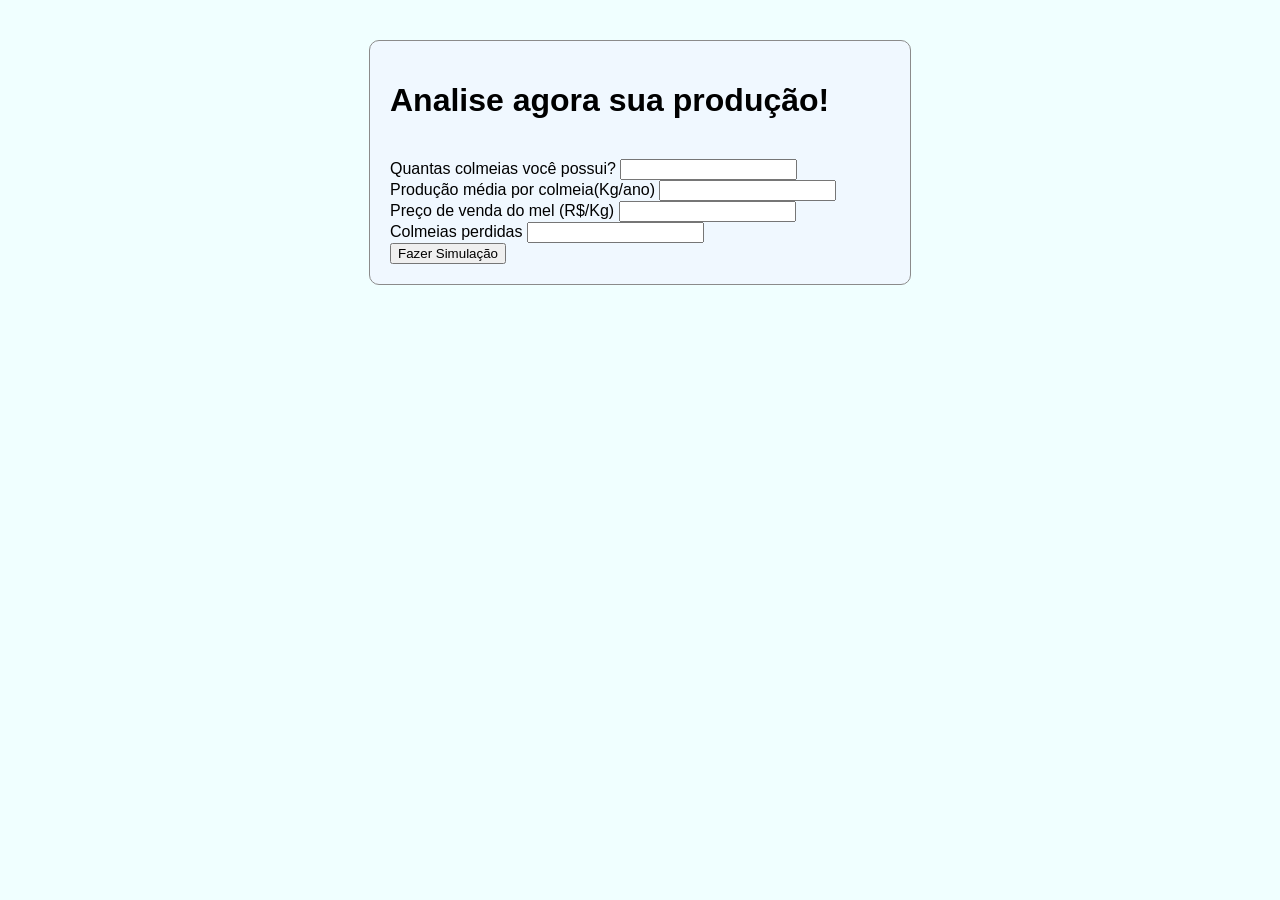
<file: Calculadoras Financeiras/Calculador (Hugo)/index.html>
<!DOCTYPE html>
<html lang="pt-br">
<head>
    <meta charset="UTF-8">
    <meta name="viewport" content="width=device-width, initial-scale=1.0">
    <title>Calculadora de impacto financeiro da colmeia</title>
    <link rel="stylesheet" href="style.css">
</head>
<body>
    <div class="painel"><h1>Analise agora sua produção!</h1><br>
    Quantas colmeias você possui? <input id="inp_colmeia"><br>
    Produção média por colmeia(Kg/ano) <input id="inp_prodmedia"><br>
    Preço de venda do mel (R$/Kg) <input type="text" id="inp_venda"><br>
    Colmeias perdidas <input type="text" id="inp_perda"><br>
    <button onclick="simular()">Fazer Simulação</button></div>
    
    <div id="divx"></div>
</body>
</html>

<script>
    function simular() {
        let erro = false;
        let colmeia = Number(inp_colmeia.value);
        let producao = Number(inp_prodmedia.value);
        let mel = Number(inp_venda.value);
        let perdida = Number(inp_perda.value);
       

        let producaototal = colmeia * producao;
        let faturamento = producaototal * mel;
        let percas = perdida * producao;
        let totalperda = percas * mel

        if (inp_colmeia.value.length == 0) {
            alert(`a quantidade de colmeias está vazia, por favor entre com algum valor!`);
            erro = true;
        }
        if (inp_prodmedia.value.length == 0) {
            alert(`a produção média está vazia, por favor entre com algum valor!`);
            erro = true;
        }
        if (inp_venda.value.length == 0) {
            alert(`o preço de venda está vazio, por favor entre com algum valor!`);
            erro = true;
        }

        if (erro == false) {
            let texto = `Com ${colmeia} colmeias, sua produção total estimada é de ${producaototal.toFixed(2)} Kg/Ano, gerando um faturamento estimado de R$${faturamento.toFixed(2)}.<br>
            `;
            if (perdida > 0) {
                texto += `Considerando a perda de ${perdida} colmeia(s), você deixaria de produzir ${percas.toFixed(2)}Kg, o que representa um prejuízo estimado de R$${totalperda.toFixed(2)}.`;
            }
            divx.innerHTML = texto;
        }
    }
</script>
</file>
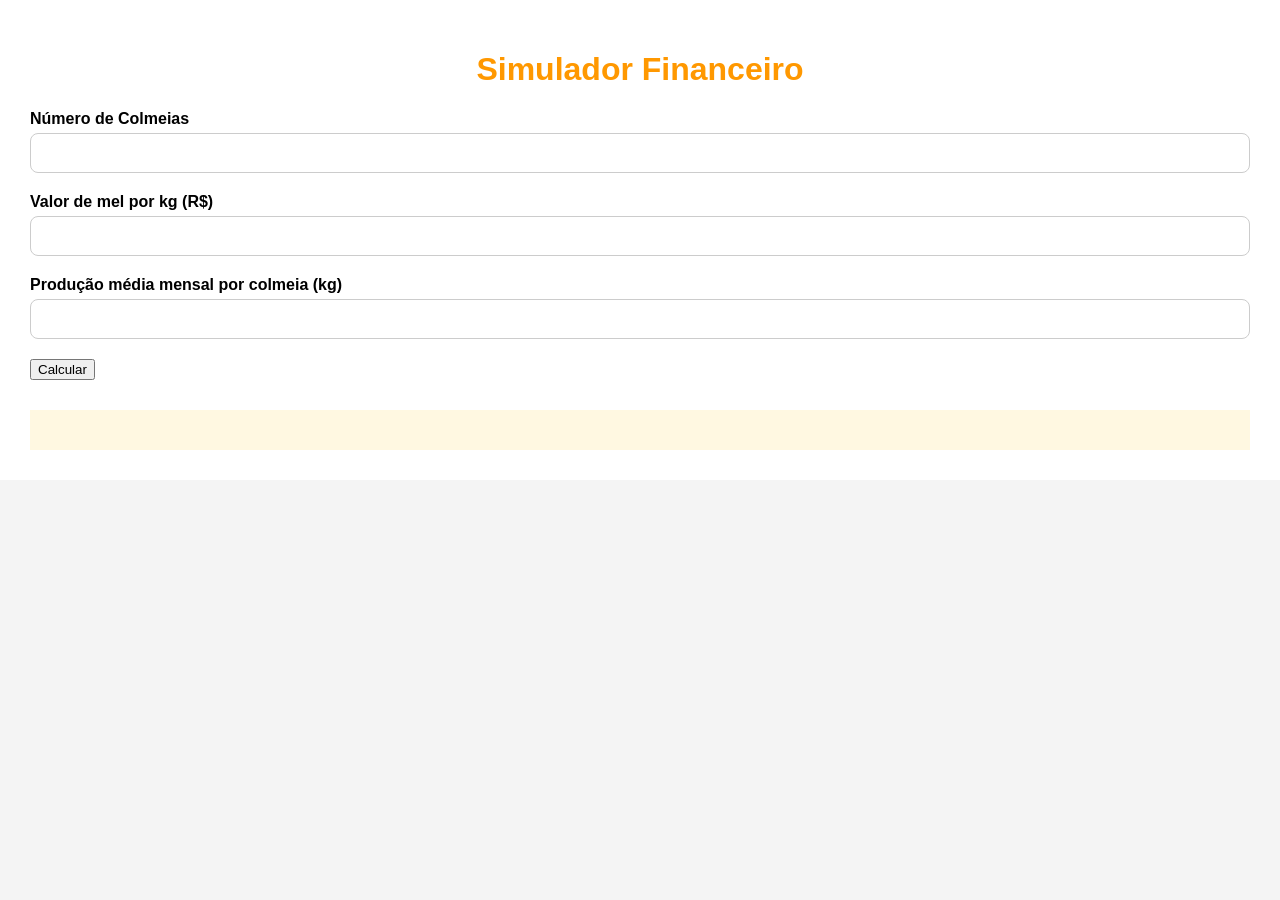
<file: calculadorafinanceira-Mirela/calculadora.html>
<!DOCTYPE html>
<html lang="pt-BR">
<head>
    <meta charset="UTF-8">
    <meta name="viewport" content="width=device-width, initial-scale=1.0">
    <title>Calculadora Financeira</title>

    <link rel="stylesheet" href="style.css">
</head>
<body>
    <div class="container">
    <h1>Simulador Financeiro</h1>
    <label>Número de Colmeias</label>
    <input type="number" id="ipt_colmeias">

    <label>Valor de mel por kg (R$)</label>
    <input type="number" id="ipt_valorkg">

    <label>Produção média mensal por colmeia (kg)</label>
    <input type="number" id="ipt_producao">

    <button onclick="calcular()">Calcular</button>

    <div id="resultado"></div>
    </div>

    <script src="script.js"></script>
</body>
</html>
</file>
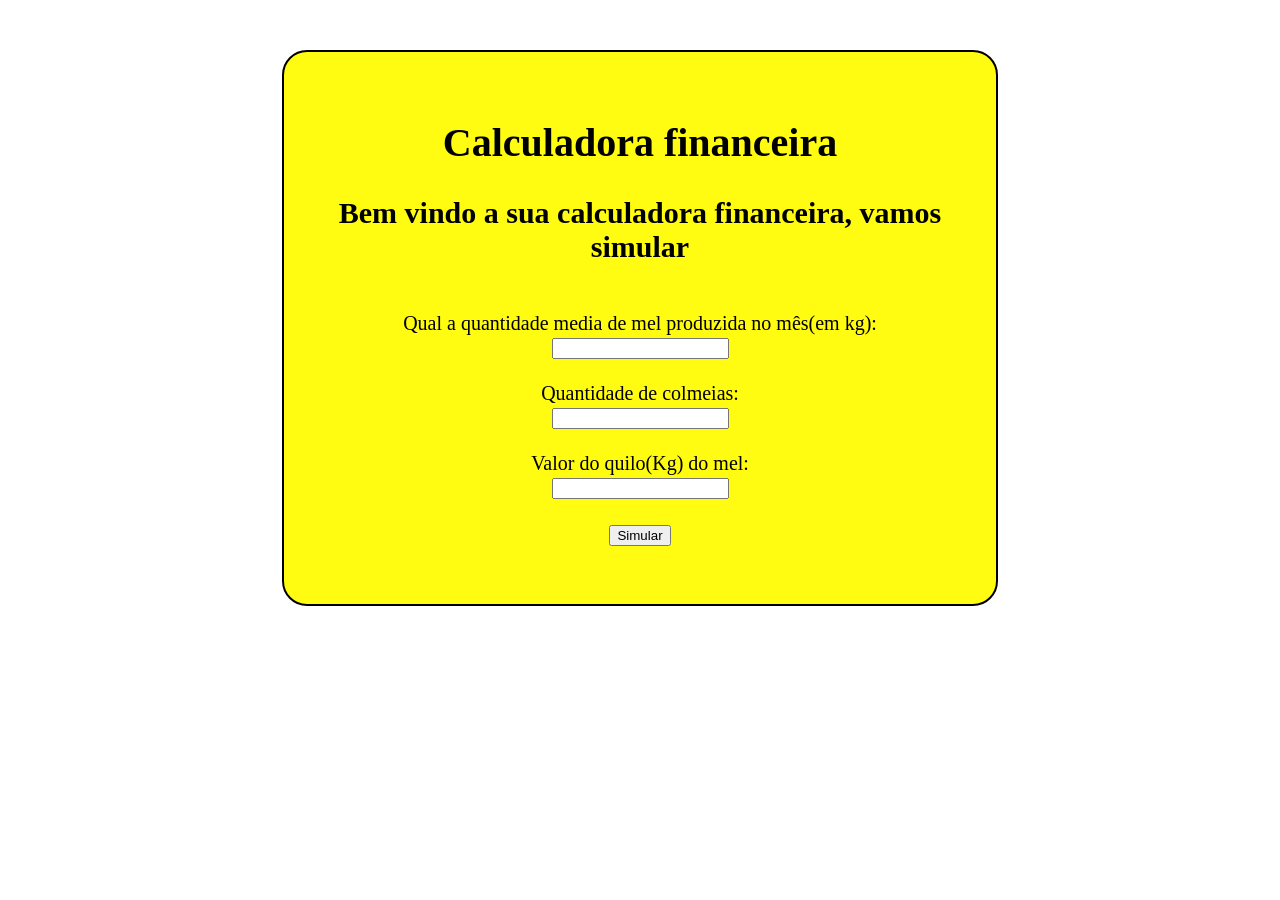
<file: Calculadoras Financeiras/Calculadora (Guilhermy)/calculadora_financeira.html>
<!DOCTYPE html>
<html lang="en">

<head>
    <meta charset="UTF-8">
    <meta name="viewport" content="width=device-width, initial-scale=1.0">
    <title>Calculadora Financeira</title>
    <link rel="stylesheet" href="style.css">
</head>

<body>
    <div class="principal">
        <div>
            <h1 class="titulo">Calculadora financeira</h1>
            <h3 class="subtitulo">Bem vindo a sua calculadora financeira, vamos simular</h3><br>
        </div>
        <div class="resultado">
            Qual a quantidade media de mel produzida no mês(em kg): <br><input type="text" id="ipt_mel"> <br><br>
            Quantidade de colmeias: <br><input type="text" id="ipt_colmeias"> <br><br>
            Valor do quilo(Kg) do mel: <br><input type="text" id="ipt_valor"> <br><br>
            <button class="botao" onclick="calcular()">Simular</button>
        </div> <br>
        <div id="div_exibir" class="resultado"></div>
    </div>
</body>
<script>

    function calcular() {
        let mel = Number(ipt_mel.value)
        let colmeias = Number(ipt_colmeias.value)
        let preco = Number(ipt_valor.value)

        let media_mel = mel / colmeias
        let renda_colmeia = media_mel * preco
        let renda_total = renda_colmeia * colmeias

        let perda_kg = media_mel * 0.3
        let perda_valor = perda_kg * preco
        let perda_total_reais = renda_total * 0.3
        let renda_final = renda_total - perda_total_reais

        let mensagem = `<b>Resultado final:</b><br>
        Média de mel produzida no mês por colmeia: <b style= "color:green;">${media_mel.toFixed(2)}kg</b> <br> 

        Renda por colmeia: <b style= "color:green;">R$${renda_colmeia.toFixed(2)}</b> <br>
        
        Renda total: <b style= "color:green;">R$${renda_total.toFixed(2)}</b> <br> 
    
        Em caso de enxameação teria uma perda de <b style= "color:red;">${perda_kg.toFixed(2)}kg</b> de mel por colmeia, <br> 

        em um valor de <b style= "color:red;">R$${perda_valor.toFixed(2)}</b> por colmeia, <br> 
    
        totalizando uma perda geral de <b style= "color:red;">R$${perda_total_reais.toFixed(2)}</b> 
        
        (Renda restante: <b>R$${renda_final.toFixed(2)}</b>)`

        if (ipt_mel.value.length == 0) {
            alert('Não foi inserido o total de mel. Insira novamente.')
        }

        else if (ipt_colmeias.value.length == 0) {
            alert('Não foi inserido o total de colmeias. Insira novamente.')
        }

        else if (ipt_valor.value.length == 0) {
            alert('Não foi inserido o valor do mel. Insira novamente.')
        }

        else if (mel <= 0) {
            alert('Valor inválido para a quantidade de mel. Insira novamente.')
        }

        else if (colmeias <= 0) {
            alert('Valor inválido para a quantidade de colmeias. Insira novamente.')
        }

        else if (preco <= 0) {
            alert('Valor inválido para o quilo do mel. Insira novamente.')
        }

        else {
            div_exibir.innerHTML = mensagem;
        }
    }
</script>

</html>
</file>
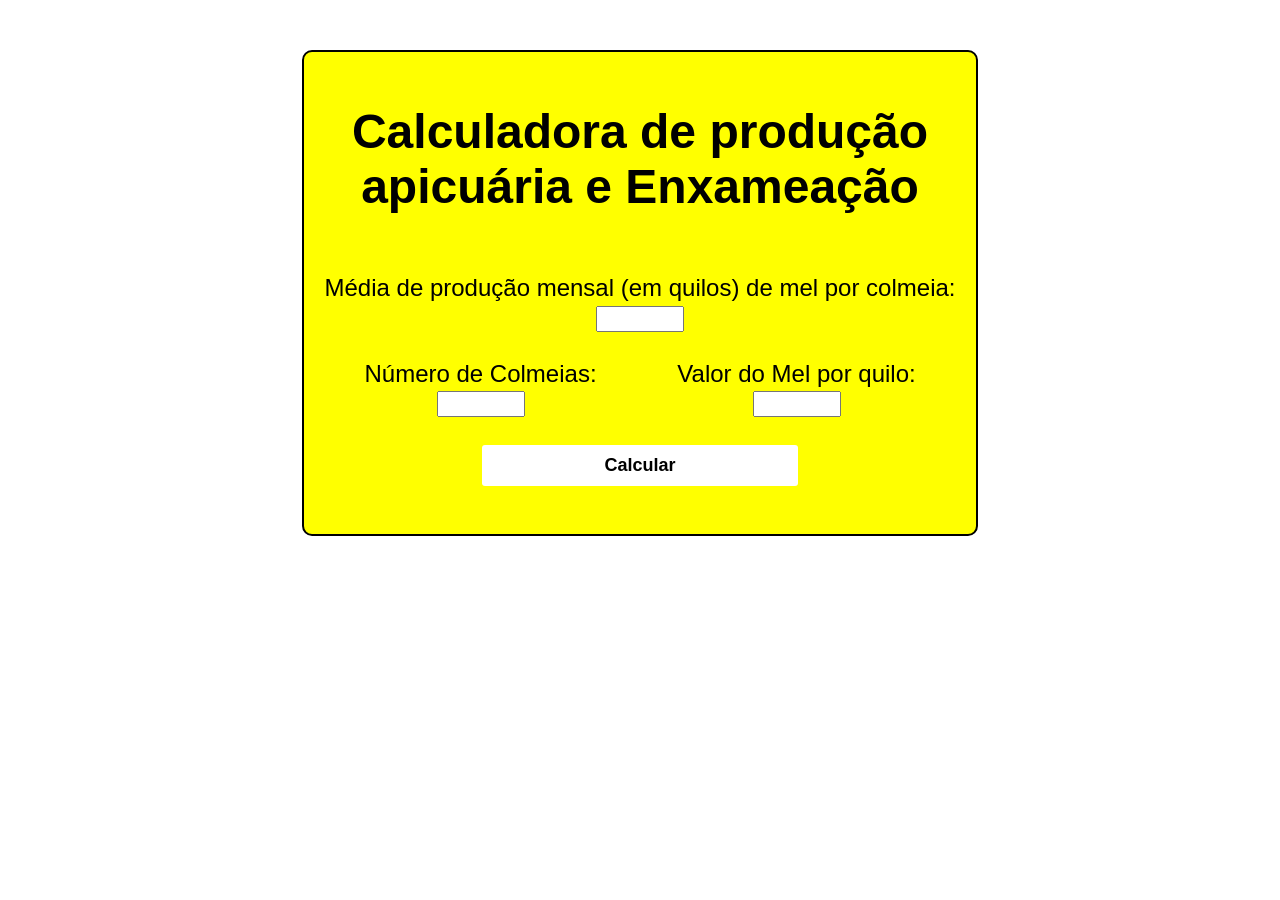
<file: Calculadoras Financeiras/Calculadora (Lucas)/Calculadora.html>
<!DOCTYPE html>
<html lang="en">
<head>
    <meta charset="UTF-8">
    <meta name="viewport" content="width=device-width, initial-scale=1.0">
    <title> Calculadora Financeira </title>
    <link rel="stylesheet" href="style.css">
</head>
<body>
    <div class="painel text">
        <h1> Calculadora de produção apicuária e Enxameação </h1><br>
        <div> Média de produção mensal (em quilos) de mel por colmeia: <input type="number" id="ipt_quilo" min="0"> </div> <br>
        <div class="row">
            <div> Número de Colmeias: <input type="number" id="ipt_colmeia" min="0"> </div> <br>
            <div> Valor do Mel por quilo: <input type="number" id="ipt_valor" min="0"> </div>
        </div> <br>
        <button onclick="calcular_valor()"> Calcular </button><br>
        <div class="msg" id="msg"></div>
    </div>
</body>
<script>
    function calcular_valor(){
        let erro = false;
        let mensagem = 'Os seguintes valores não podem ser vazios: ';
        let colmeia = Number(ipt_colmeia.value);
        let valor = Number(ipt_valor.value);
        let quilo = Number(ipt_quilo.value);
        let mel_total = Number(colmeia * quilo);
        let valor_total = ((mel_total)*valor).toFixed(2); // Renda mensal p/ colmeia atual

        // Valores no total após enxameação
        let mel_reduzido_min = Number(mel_total * 1.3).toFixed(2) // Renda Mínima adicional com a utilização do sistema (30%)
        let mel_reduzido_max = Number(mel_total * 1.7).toFixed(2) // Renda máxima adicional com a utilização do sistema (70%)
        let valor_aumentado_min = Number(mel_reduzido_min * valor).toFixed(2);  // Renda mensal com o nosso sistema (30%)
        let valor_aumentado_max = Number(mel_reduzido_max * valor).toFixed(2);  // Renda mensal com o nosso sistema (70%)

        // Valores perdidos no total, em caso de enxameação
        let mel_perdido_min = (mel_reduzido_min - mel_total).toFixed(2);
        let mel_perdido_max = (mel_reduzido_max - mel_total).toFixed(2);
        let valor_perdido_min = (valor_aumentado_min - valor_total).toFixed(2);
        let valor_perdido_max = (valor_aumentado_max - valor_total).toFixed(2);

        // Valores perdidos, por colmeia
        let mel_perdido_colmeia_min = (mel_perdido_min/colmeia).toFixed(2);
        let mel_perdido_colmeia_max = (mel_perdido_max/colmeia).toFixed(2);
        let valor_perdido_colmeia_min = (valor_perdido_min/colmeia).toFixed(2);
        let valor_perdido_colmeia_max = (valor_perdido_max/colmeia).toFixed(2);


        // Checagem de Valores dos Inputs. Checando se está preenchido e se é negativo.
        if (ipt_quilo.value.length == 0){
            erro = true
            mensagem += 'Produção Mensal, ';
        } 

        if (ipt_colmeia.value.length == 0){
            erro = true;
            mensagem += 'Número de Colmeias, ';
        } 
        
        if (ipt_valor.value.length == 0){
            erro = true;
            mensagem += 'Valor do Mel; '        
        }

        if (erro){
            alert(mensagem)
            msg.innerHTML = null
        }

/*      msg.innerHTML = `<br> Atualmente você produz ${mel_total} kg(s), rendendo R$${valor_total} ao mês <br> <br>
        Com o nosso sistema sua quantidade de mel aumentará de ${mel_total} kg(s) para um valor entre ${mel_reduzido_min} kg(s) e ${mel_reduzido_max} kg(s) <br>
        Rendendo para você um total de R$${valor_aumentado_min} á R$${valor_aumentado_max} <br>` */

        else {
            msg.innerHTML = 
            `
            <div class=resposta>
            Atualmente você produz ${mel_total} kg(s), rendendo <b style="color: green;"> R$${valor_total} ao mês. </b><br> <br>
            Porém, em um caso de enxameação, a sua quantidade de mel da colmeia pode reduzir em 30 á 70%! <br><br>

            Esta é uma redução de ${mel_perdido_colmeia_min} kg(s) á ${mel_perdido_colmeia_max} kg(s) por colmeia. <br>
            Uma queda de <b> R$${valor_perdido_colmeia_min} </b> á <b> R$${valor_perdido_colmeia_max} </b> todo mês. <br><br>

            Podendo alcançar, no total, entre ${mel_perdido_min} kg(s) e ${mel_perdido_max} kg(s) perdidos, <br>
            e uma perda em potêncial de <b> R$${valor_perdido_min} </b> á <b> R$${valor_perdido_max}! </b> <br>
            
            </div>
            `
    }
}
</script>
</html>
</file>
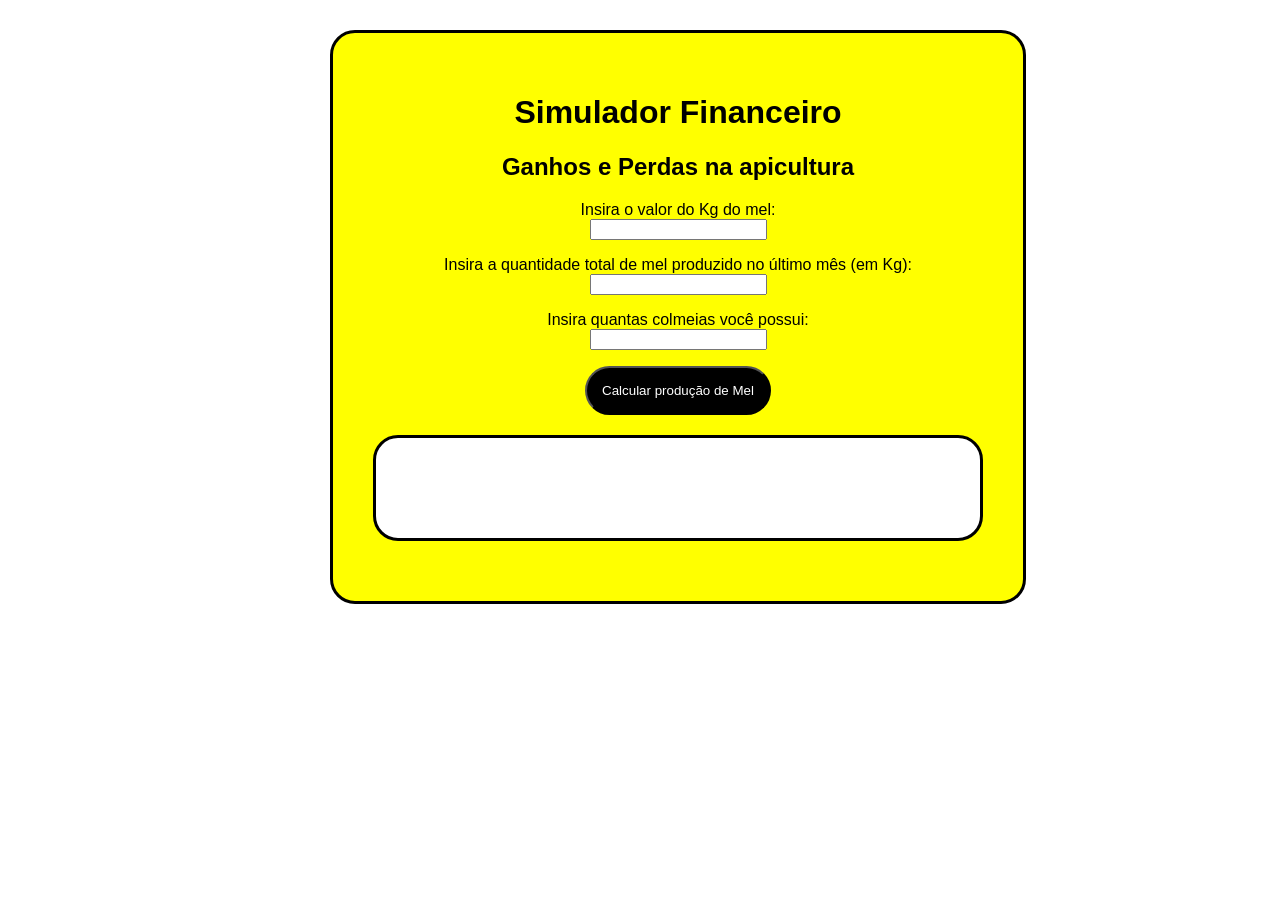
<file: Calculadoras Financeiras/Calculadora (Luiz)/CalculadoraFinanceiraV2.html>
<!DOCTYPE html>
<html lang="pt-br">

<head>
    <meta charset="UTF-8">
    <meta name="viewport" content="width=device-width, initial-scale=1.0">
    <title>Simulador Financeiro</title>
    <link rel="stylesheet" href="style.css">
</head>

<body>

    <div class='entradas'>
        

        <div class='cabecalho'>
            <h1 class="titulo">Simulador Financeiro</h1>
            <h2 class="subtitulo">Ganhos e Perdas na apicultura</h2>
        </div>


        <p>Insira o valor do Kg do mel: <br><input id='valorMel'></p>
        <p>Insira a quantidade total de mel produzido no último mês (em Kg): <br><input id='totalMel'></p>
        <p>Insira quantas colmeias você possui: <br><input id='totalColmeias'></p>

        <div class="botao">
            <button onclick='calcularMel()'>Calcular produção de Mel</button>
        </div>
        
 
        <div id='texto' class='resultados resultado'></div>
    </div>

</body>
<script>
    let perdaAcumulada = 0
    let rendaBruta = 0

    function calcularMel() {
        let precoKg = Number(valorMel.value)
        let melProduzido = Number(totalMel.value)
        let Colmeias = Number(totalColmeias.value)

        let mediaMel = (melProduzido / Colmeias)
        let rendaColmeia = (mediaMel * precoKg)
        let rendaTotal = (rendaColmeia * Colmeias)
        let reducaoEnx = (rendaTotal / 2)

        if (valorMel.value.length == 0) {
            alert('Não foi inserido entrada para o valor do mel. Insira novamente.')
        } else if (totalMel.value.length == 0) {
            alert('Não foi inserido entrada para o total de mel. Insira novamente.')
        } else if (totalColmeias.value.length == 0) {
            alert('Não foi inserido entrada para o total de colmeias. Insira novamente.')
        } else if (precoKg <= 0) {
            alert('Valor inválido para o Kg do mel. Insira novamente.')
        } else if (Colmeias <= 0) {
            alert('Valor inválido para a quantidade de colmeias. Insira novamente.')
        } else if (melProduzido < 0) {
            alert('Valor inválido para a quantidade de mel produzido. Insira novamente.')
        } else {
            perdaAcumulada = perdaAcumulada - reducaoEnx
            rendaBruta = rendaBruta + rendaTotal

            valorMel.value = '';
            totalMel.value = '';
            totalColmeias.value = '';

            texto.innerHTML = `Com os valores inseridos, temos:<br><br>
    A média de mel produzido por colmeia (em quilograma): <div class= "ganhos">${mediaMel.toFixed(2)}Kg</div><br><br>
    
    Em caso de enxameação, a sua perda será de, aproximadamente, <b>50%</b> da produção total. Assim, a perda financeira será de: <b><div class= "perdas">R$${reducaoEnx.toFixed(2)}</b></div><br><br>
    
    Perda acumulada: <div class= "perdas"> <b>R$${perdaAcumulada.toFixed(2)}</div></b><br>
    Renda Bruta: <div class= "ganhos"> R$${rendaBruta.toFixed(2)}</div>`
        }
    }
</script>

</html>
</file>
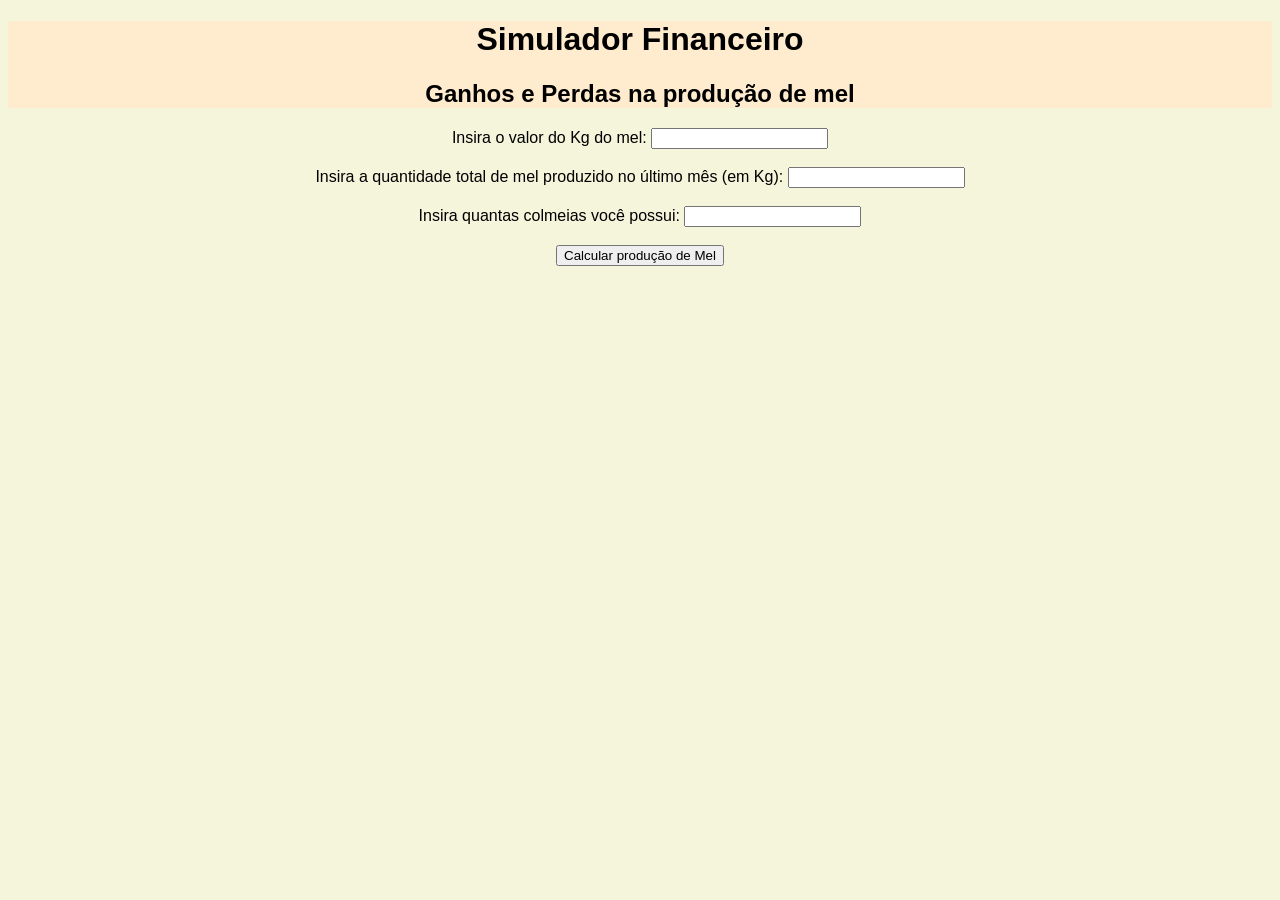
<file: Calculadoras Financeiras/Calculadora (Wallace)/calculadora-financeira-wallace.html>
<!DOCTYPE html>
<html lang="pt-br">

<head>
    <meta charset="UTF-8">
    <meta name="viewport" content="width=device-width, initial-scale=1.0">
    <title>Simulador Financeiro</title>
    <link rel="stylesheet" href="style.css">
</head>

<body>
    <div class='entradas'>
        <div class='cabecalho'>
            <h1>Simulador Financeiro</h1>
            <h2>Ganhos e Perdas na produção de mel</h2>
        </div>
        Insira o valor do Kg do mel: <input id='valorMel'><br><br>
        Insira a quantidade total de mel produzido no último mês (em Kg): <input id='totalMel'><br><br>
        Insira quantas colmeias você possui: <input id='totalColmeias'><br><br>

        <button onclick='calcularMel()'>Calcular produção de Mel</button>
    </div>

    <div id='texto' class='resultados'></div>
</body>
<script>

    let perdaAcumulada = 0
    let rendaBruta = 0

    // Função principal: calcular média de mel por colmeia, quantas colmeias disponíveis, o preço do quilo, a renda total e perdas por enxameação.
    function calcularMel() {
        let precoKg = Number(valorMel.value)
        let melProduzido = Number(totalMel.value)
        let Colmeias = Number(totalColmeias.value)
        let mediaMel = (melProduzido / Colmeias)
        let rendaColmeia = (mediaMel * precoKg)
        let rendaTotal = (rendaColmeia * Colmeias)
        let reducaoEnx = (rendaTotal / 2)

        // IfElse para evitar números negativos, nulos, ou divisões por infinito.
        if (valorMel.value.length == 0) {
            alert('Não foi inserido entrada para o valor do mel. Insira novamente.')
        } else if (totalMel.value.length == 0) {
            alert('Não foi inserido entrada para o total de mel. Insira novamente.')
        } else if (totalColmeias.value.length == 0) {
            alert('Não foi inserido entrada para o total de colmeias. Insira novamente.')
        } else if (precoKg <= 0) {
            alert('Valor inválido para o Kg do mel. Insira novamente.')
        } else if (Colmeias <= 0) {
            alert('Valor inválido para a quantidade de colmeias. Insira novamente.')
        } else if (melProduzido < 0) {
            alert('Valor inválido para a quantidade de mel produzido. Insira novamente.')
        } else {


            // Calculando as variáveis globais só depois da verificação de que nenhuma entrada foi errada.
            perdaAcumulada = perdaAcumulada - reducaoEnx
            rendaBruta = rendaBruta + rendaTotal

            // Zerando campos de entrada em caso de execução correta.
            valorMel.value = '';
            totalMel.value = '';
            totalColmeias.value = '';

            // Mensagem final.
            texto.innerHTML = `Com os valores inseridos, temos:<br><br>
    A média de mel produzido por colmeia (em quilograma): ${mediaMel.toFixed(2)}Kg<br><br>
    
    Em caso de enxameação, a sua perda será de, aproximadamente, <b>50%</b> da produção total. Assim, a perda financeira será de: <b>R$${reducaoEnx.toFixed(2)}</b>.<br><br>
    
    Perda acumulada: <b>R$${perdaAcumulada}</b><br>
    Renda Bruta: R$${rendaBruta}`

        }
    }

</script>

</html>
</file>
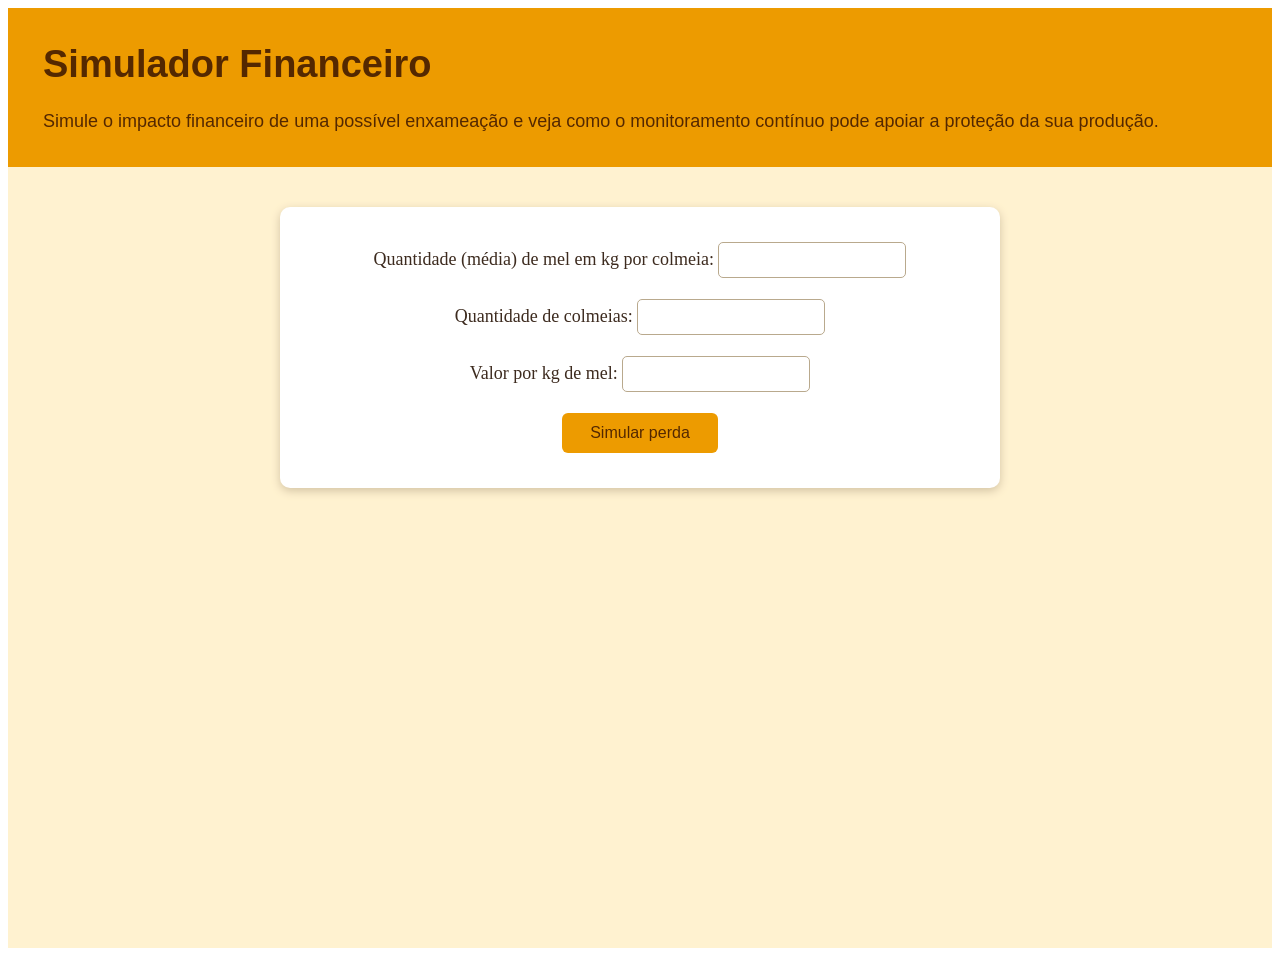
<file: Calculadoras Financeiras/Simulador-financeiro(Mariana)/simulador.html>
<!DOCTYPE html>
<html lang="en">
<head>
    <meta charset="UTF-8">
    <meta name="viewport" content="width=device-width, initial-scale=1.0">
    <title>Sprint 1</title>
    <link rel="stylesheet" href="style.css">
</head>
<body>

    <div class="planodefundo">

    <div class="cabecalho">
    <h1>Simulador Financeiro</h1>
    <p>
        Simule o impacto financeiro de uma possível enxameação e veja
         como o monitoramento contínuo pode apoiar a proteção da sua produção.  
    </p>
    </div>

        <div class="corpo">
            Quantidade (média) de mel em kg por colmeia: <input type="number" id="ipt_kg"> <br> <br>
            Quantidade de colmeias: <input type="number" id="ipt_colmeias"> <br> <br>
            Valor por kg de mel: <input type="number" id="ipt_valor"> <br> <br> 
    
            <button onclick="simular()">Simular perda</button>

    <div id="div_exibir"></div>
</div>
</div>

</body>
<script>
    function simular() {
        let ax_erro = false;
        let msg = `Por favor, preencher todos os campos`;
        let mel = Number(ipt_kg.value);
        let qtdColmeias = Number(ipt_colmeias.value);
        let valor = Number(ipt_valor.value);
        
        // chegar os input

        if(ipt_kg.value.length == 0) {
            alert (msg);
            ax_erro = true;
        }

        if (ipt_colmeias.value.length == 0){
            alert (msg);
            ax_erro = true;
        } 


        if (ipt_valor.value.length == 0) {
            alert (msg);
            ax_erro= true;

        } if (ax_erro == false){
    
        // Calculo do total produzido

        let totalProducao = Number(mel * qtdColmeias) * valor;
       
        // porcentagem de perda

        let porcentagem = totalProducao * 0.3;
        let Maxporcentagem = totalProducao * 0.7;

         div_exibir.innerHTML = `Sua produção total foi de R$ ${totalProducao.toFixed(2)} <br>
        No processo de enxameação sua perda minima estimada em 30% é de R$ ${porcentagem.toFixed(2)} <br>
        e a maxima estimada em 70% é de R$ ${Maxporcentagem.toFixed(2)}`
    }
    }
</script>

</html>
</file>
<file: Calculadoras Financeiras/Calculador (Hugo)/style.css>
body{
    margin-top: 10px;
    background-color: azure;
}
.painel {
    background-color: aliceblue;
    border: 1px solid #8b8b8b;
    border-radius: 10px;
    padding: 20px;
    max-width: 500px;
    margin: 40px auto;
    font-family: Arial, Helvetica, sans-serif;
    box-shadow: 2px 2px 8px rgb(0, 0, 0 0.15);
}
</file>
<file: calculadorafinanceira-Mirela/style.css>
body{
    font-family: Arial, Helvetica, sans-serif;
    background-color: #f4f4f4;
    margin: 0;
    width: 100%;
    height: 100%;
}

.container{
    width: 100%;
    max-width: none;
    background: white;
    padding: 30px;
    border-radius: 0;
    box-shadow: none;
    box-sizing: border-box;
}

h1{
    text-align: center;
    color: #ff9800;
}

label{
    font-weight: bold;
}

input{
    width: 100%;
    padding: 10px;
    margin-top: 5px;
    margin-bottom: 20px;
    border: 1px solid #ccc;
    border-radius: 8px;
    font-size: 16px;
    box-sizing: border-box;
}

button:hover{
    background: #e68900;
}

#resultado{
    margin-top: 30px;
    padding: 20px;
    background: #fff8e1;
    line-height: 1.8;
}

.verde{
    color: green;
    font-weight: bold;
    font-size: 22px;
}

.vermelho{
    color: red;
    font-weight: bold;
}
</file>
<file: Calculadoras Financeiras/Calculadora (Guilhermy)/style.css>
body {
    margin-top: 30px;
    display: flex;
    align-items: center;
    justify-content: center;
    background-image: url(https://wallpapers.com/images/hd/honeycomb-background-nc120rgcimgufqjb.png);
}

.principal {
    width: 50%;
    height: fit-content;
    background-color: rgb(255, 251, 17);
    border: solid 2px rgb(0, 0, 0);
    border-radius: 25px;
    margin: 20px;
    padding: 40px;
}

.titulo {
    text-align: center;
    font-size: 40px;

}

.subtitulo {
    text-align: center;
    font-size: 30px;
}

.botao {
    text-align: center;
}

.resultado {
    text-align: center;
    font-size: 20px;
}
</file>
<file: Calculadoras Financeiras/Calculadora (Lucas)/style.css>
.painel {
    width: 50%;
    display: flex;
    background-color: yellow;
    border: solid 2px black;
    padding: 20px;
    flex-direction: column;
    border-radius: 10px;
    text-align: center;
}

body{
    margin-top: 50px;
    display: flex;
    align-items: center;
    justify-content: center;
}

button{
    align-self: center;
    width: 50%;
    background-color: white;
    border-radius: 3px;
    padding: 10px;
    font-size: large;
    font-weight: bold;
    box-shadow: chartreuse;
    border: none;
}

button:hover{
    background-color: chocolate;
    color: white;
    box-shadow: 0 8px 10px 0 rgba(0,0,0,0.6);
}

button:active{
    transform: translateY(4px);
    box-shadow: 0 8px 10px 0 rgba(67, 67, 67, 0.6);
    background-color: #cc5d00;
}

.row{
    display: flex;
    flex-direction: row;
    justify-content: space-evenly;
    align-items: center;
}

.text {
    font-family: 'Trebuchet MS', 'Lucida Sans Unicode', 'Lucida Grande', 'Lucida Sans', Arial, sans-serif;
    font-size: x-large;
}

.resposta{
    background-color: white;
    border-radius: 10px;
    padding: 10px;
    margin: 10px;
}

b{
    color: red;
}

h1{
    align-self: center;
    text-align: center;
}

input{
    width: 80px;
    height: 20px;
    font-size: large;
}
</file>
<file: Calculadoras Financeiras/Calculadora (Luiz)/style.css>
body {
  margin: 0;
  padding: 30px;
  background-image: url("https://i.pinimg.com/736x/bf/95/13/bf9513805536cb20ceed48b2a96af6fa.jpg");
  font-family: sans-serif;
}


.entradas {
  text-align: center;
  width: 50%;
  margin: center;
  margin-left: 300px;
  background-color: yellow;
  border: solid black;
  border-radius: 25px;
  padding: 40px;
}


.cabecalho {
  text-align: center;
  margin-bottom: 30px;
  margin: 20px;
}


button {
  background-color: black;
  color: white;
  padding: 15px;
  border-radius: 30px;
}


.resultados {
  margin: 20px auto;
  background-color: white;
  border: solid black;
  border-radius: 25px;
  padding: 50px;
}

.ganhos {
    color: green;
    font-weight: bold;
}

.perdas {
    color: red;
    font-weight: bold;
}
</file>
<file: Calculadoras Financeiras/Calculadora (Wallace)/style.css>
body {
    background-color: beige;
    font-family: Arial, Helvetica, sans-serif;
}

.entradas {
    text-align: center;
}

.cabecalho{
    text-align: center;    
    background-color:blanchedalmond;
}

.resultados {
    text-align: center;
}
</file>
<file: Calculadoras Financeiras/Simulador-financeiro(Mariana)/style.css>
.planodefundo{
    min-height: 100vh;
    padding-bottom: 40px;
    background-color: #fff2d0;
}
.cabecalho{
    font-family: Arial, sans-serif;
    background-color: #ed9b00;
    padding: 35px;
    color:  #542800;
    text-align: start;
}

.cabecalho h1{
    margin-top: 0;
    font-size: 38px;

}

.cabecalho p {
    margin-bottom: 0;
    font-size: 18px;
}

.corpo {
    width: 650px;
    margin: 40px auto;
    padding: 35px;
    background-color: white;
    border-radius: 10px;
    box-shadow: 0 3px 10px #d3c3a4;
    color: #3d2b1f;
    font-size: 18px;
    text-align: center;
}

.corpo input {
    width: 170px;
    padding: 8px;
    border: 1px solid #b9a98d;
    border-radius: 5px;
    font-size: 16px;
}

.corpo input:focus {
    border-color: #ed9b00;
    outline: none;
}

.corpo button {
    padding: 11px 28px;
    background-color: #ed9b00;
    color: #542800;
    border: none;
    border-radius: 6px;
    font-size: 16px;
    cursor: pointer;
}

.corpo button:hover {
    background-color: #d88d00;
}

/* Resultado do cálculo */

#div_exibir {
    margin-top: 25px;
    padding: 18px;
    background-color: #fff1c4;
    border-left: 5px solid #ed9b00;
    border-radius: 6px;
    color: #542800;
    line-height: 1.7;
    text-align: left;
}

/* Esconde a caixa enquanto não houver resultado */

#div_exibir:empty {
    display: none;
}
</file>
